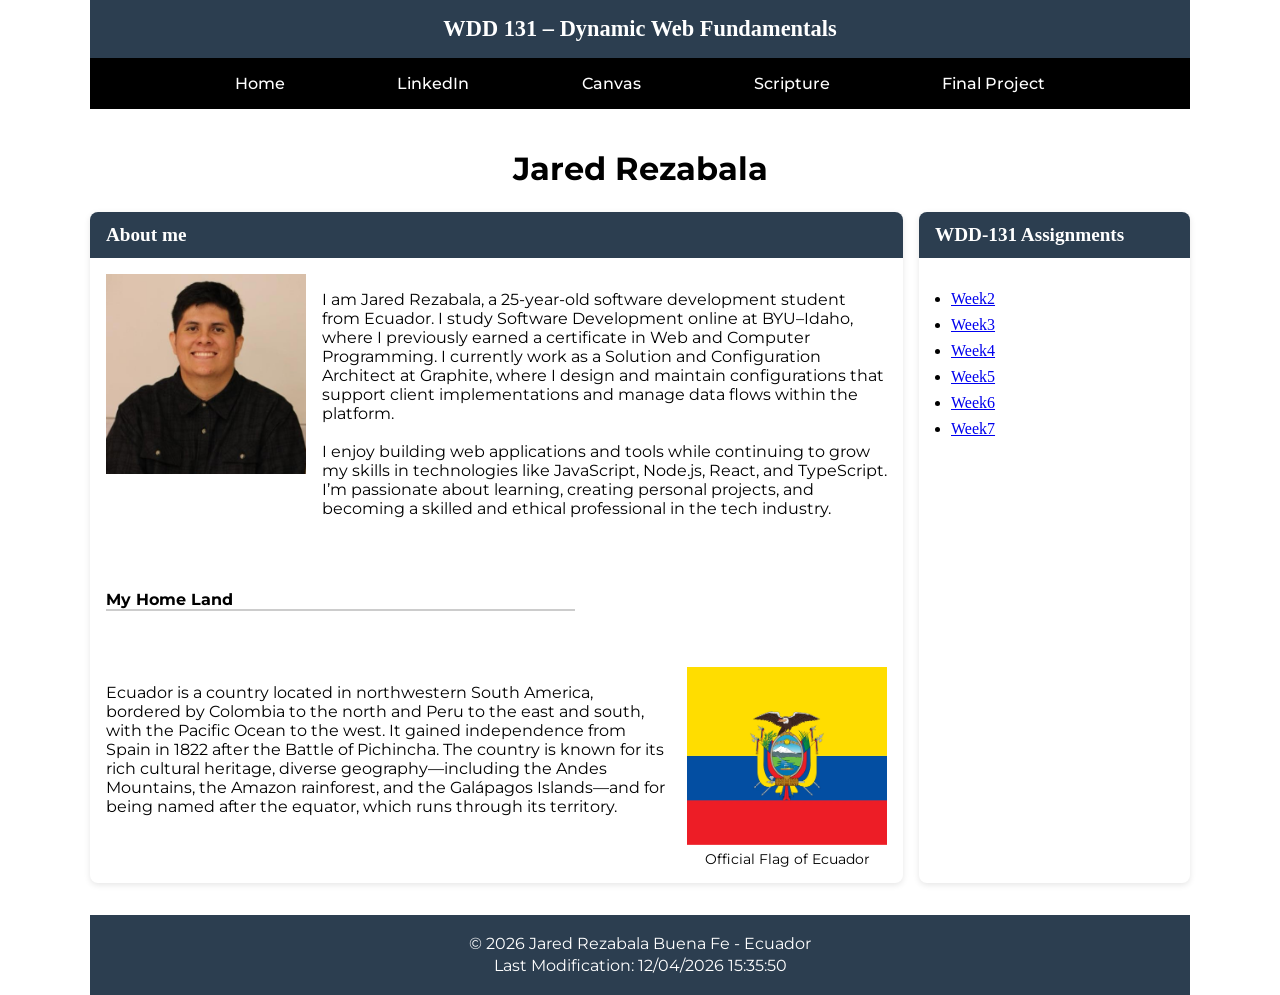
<file: index.html>
<!DOCTYPE html>
<html lang="en">

<head>
    <meta charset="UTF-8">
    <meta name="viewport" content="width=device-width, initial-scale=1.0">
    <title>WDD 131 – Dynamic Web Fundamentals – Jared Rezabala</title>
    <meta name="description"
        content="Personal landing page for WDD 131 Dynamic Web Fundamentals by Jared Rezabala featuring web development resources and course projects.">
    <meta name="author" content="Jared Rezabala">
    <link rel="stylesheet" href="./styles/base.css">
    <link rel="icon" href="./images/favicon.png">
    <link rel="preconnect" href="https://fonts.googleapis.com">
    <link rel="preconnect" href="https://fonts.gstatic.com" crossorigin>
    <link href="https://fonts.googleapis.com/css2?family=Montserrat:ital,wght@0,100..900;1,100..900&display=swap"
        rel="stylesheet">
    <script src="./scripts/getdates.js" defer></script>

</head>

<body>
    <header>
        <span id="course-title">WDD 131 – Dynamic Web Fundamentals</span>
        <nav id="nav_menu">
            <a href="/">Home</a>
            <a href="https://www.linkedin.com/in/jared-rezabala/">LinkedIn</a>
            <a href="https://byupw.instructure.com/">Canvas</a>
            <a
                href="https://www.churchofjesuschrist.org/study/scriptures/bofm/mosiah/2?lang=eng#:~:text=41%20And%20moreover,hath%20spoken%20it.">Scripture</a>
            <a href="#">Final Project</a>
        </nav>
    </header>
    <main class="main_grid">
        <h1>Jared Rezabala</h1>
        <section class="card">
            <div class="card_headers">
                <h2>About me</h2>
            </div>
            <div class="about_block">
                <div class="image_container"><img src="./images/profile_picture.jpeg"
                        alt="Jared Rezabala profile picture">
                </div>
                <p>I am Jared Rezabala, a 25-year-old software development student from Ecuador. I study Software
                    Development online at BYU–Idaho, where I previously earned a certificate in Web and Computer
                    Programming. I currently work as a Solution and Configuration Architect at Graphite, where I design
                    and
                    maintain configurations that support client implementations and manage data flows within the
                    platform.<br><br>I enjoy building web applications and tools while continuing to grow my skills in
                    technologies like JavaScript, Node.js, React, and TypeScript. I’m passionate about learning,
                    creating
                    personal projects, and becoming a skilled and ethical professional in the tech industry.</p>

            </div>
            <div class="section_divider">
                <span class="section_title">My Home Land</span>
                <hr>
            </div>
            <div class="about_block reverse">
                <div class="image_container">
                    <img src="./images/flag_of_ecuador.webp" alt="Ecuador flag">
                    <span id="flag_description">Official Flag of Ecuador</span>
                </div>

                <p>
                    Ecuador is a country located in northwestern South America, bordered by Colombia to the north
                    and
                    Peru
                    to the east and south, with the Pacific Ocean to the west. It gained independence from Spain in
                    1822
                    after the Battle of Pichincha. The country is known for its rich cultural heritage, diverse
                    geography—including the Andes Mountains, the Amazon rainforest, and the Galápagos Islands—and
                    for
                    being
                    named after the equator, which runs through its territory.
                </p>
            </div>
        </section>
        <section class="card">
            <div class="card_headers">
                <h2>WDD-131 Assignments</h2>
            </div>
            <ul>
                <li><a href="#">Week2</a></li>
                <li><a href="#">Week3</a></li>
                <li><a href="#">Week4</a></li>
                <li><a href="#">Week5</a></li>
                <li><a href="#">Week6</a></li>
                <li><a href="#">Week7</a></li>
            </ul>
        </section>
    </main>
    <footer>
        <p>
            <span id="currentyear"></span>
            <span>Jared Rezabala</span>
            <span>Buena Fe - Ecuador</span>
        </p>
        <p id="lastModified"></p>
    </footer>
</body>

</html>
</file>
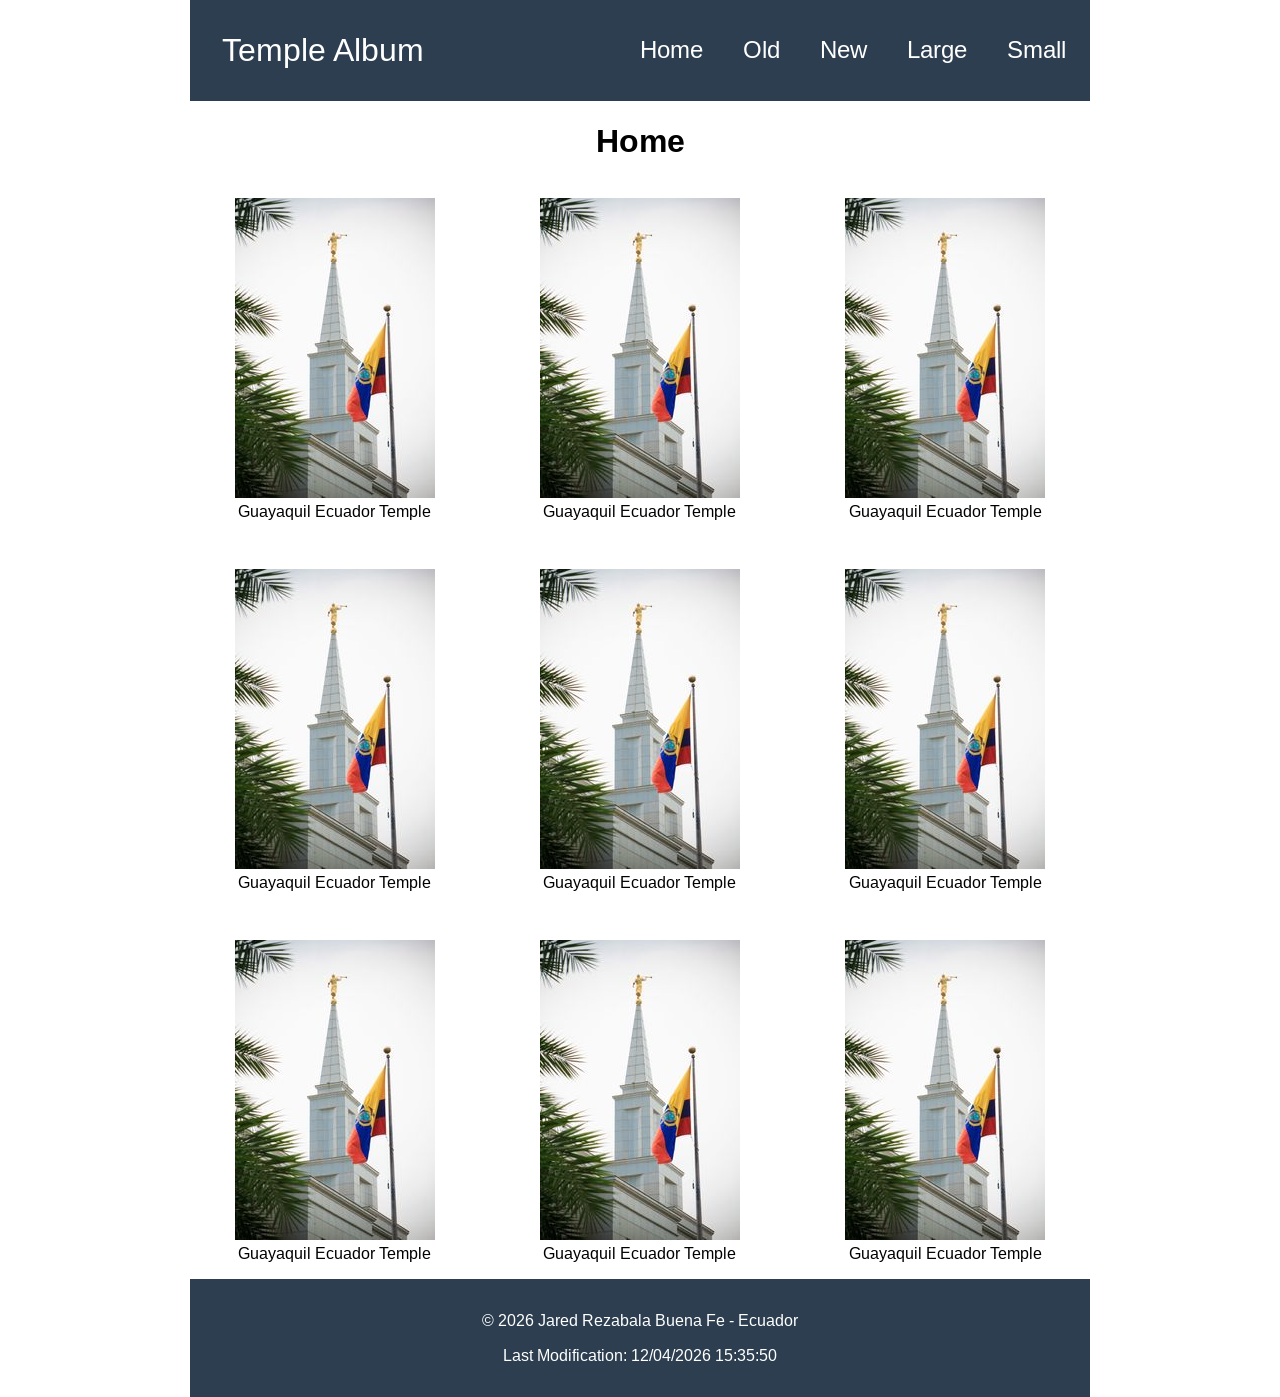
<file: temples.html>
<!DOCTYPE html>
<html lang="en">

<head>
    <meta charset="UTF-8">
    <meta name="viewport" content="width=device-width, initial-scale=1.0">
    <title>Temple Album - Temple Gallery</title>
    <meta name="description"
        content="Explore a collection of temples around the world, including images and information about each temple.">
    <meta name="author" content="Jared Rezabala">
    <link rel="stylesheet" href="./styles/temples.css">
    <link rel="stylesheet" href="./styles/temples-large.css">
    <link rel="icon" href="./images/favicon.png">
    <script src="./scripts/temples.js" defer></script>
    <script src="./scripts/getdates.js" defer></script>
    <link rel="preconnect" href="https://fonts.googleapis.com">
    <link rel="preconnect" href="https://fonts.gstatic.com" crossorigin>
    <link
        href="https://fonts.googleapis.com/css2?family=Arimo:ital,wght@0,400..700;1,400..700&family=Montserrat:ital,wght@0,100..900;1,100..900&display=swap"
        rel="stylesheet">
</head>

<body>
    <header>
        <div class="header-top">
            <span class="header_text">Temple Album</span>
            <button class="hamburger-menu">☰</button>
        </div>
        <nav class="nav-menu">
            <a href="#">Home</a>
            <a href="#">Old</a>
            <a href="#">New</a>
            <a href="#">Large</a>
            <a href="#">Small</a>
        </nav>

    </header>
    <main>
        <h1>Home</h1>
        <section class="temples-gallery">
            <figure>
                <img src="images/guayaquil_ecuador_temple.jpeg" alt="Guayaquil Ecuador Temple">
                <figcaption>Guayaquil Ecuador Temple</figcaption>
            </figure>

            <figure>
                <img src="images/guayaquil_ecuador_temple.jpeg" alt="Guayaquil Ecuador Temple">
                <figcaption>Guayaquil Ecuador Temple</figcaption>
            </figure>

            <figure>
                <img src="images/guayaquil_ecuador_temple.jpeg" alt="Guayaquil Ecuador Temple">
                <figcaption>Guayaquil Ecuador Temple</figcaption>
            </figure>

            <figure>
                <img src="images/guayaquil_ecuador_temple.jpeg" alt="Guayaquil Ecuador Temple">
                <figcaption>Guayaquil Ecuador Temple</figcaption>
            </figure>

            <figure>
                <img src="images/guayaquil_ecuador_temple.jpeg" alt="Guayaquil Ecuador Temple">
                <figcaption>Guayaquil Ecuador Temple</figcaption>
            </figure>

            <figure>
                <img src="images/guayaquil_ecuador_temple.jpeg" alt="Guayaquil Ecuador Temple">
                <figcaption>Guayaquil Ecuador Temple</figcaption>
            </figure>

            <figure>
                <img src="images/guayaquil_ecuador_temple.jpeg" alt="Guayaquil Ecuador Temple">
                <figcaption>Guayaquil Ecuador Temple</figcaption>
            </figure>

            <figure>
                <img src="images/guayaquil_ecuador_temple.jpeg" alt="Guayaquil Ecuador Temple">
                <figcaption>Guayaquil Ecuador Temple</figcaption>
            </figure>

            <figure>
                <img src="images/guayaquil_ecuador_temple.jpeg" alt="Guayaquil Ecuador Temple">
                <figcaption>Guayaquil Ecuador Temple</figcaption>
            </figure>
        </section>
    </main>
    <footer>
        <p>
            <span id="currentyear"></span>
            <span>Jared Rezabala</span>
            <span>Buena Fe - Ecuador</span>
        </p>
        <p id="lastModified"></p>
    </footer>
</body>

</html>
</file>
<file: styles/base.css>
html,
body,
header {
  height: 100%;
}

body {
  display: flex;
  flex-direction: column;
  min-height: 100vh;
}

#course-title {
  background-color: #2c3e50;
  color: white;
  padding: 1rem 2rem;
  font-size: 1.4rem;
  font-weight: 600;
  text-align: center;
  display: block;
}

#nav_menu {
  display: flex;
  justify-content: space-evenly;
  background-color: black;
  color: white;
  padding: 1rem 2rem;
}

#nav_menu a {
  color: white;
  text-decoration: none;
  font-weight: 500;
  font-family: "Montserrat", sans-serif;
}

#nav_menu a:hover {
  text-decoration: underline;
  color: white;
}

main {
  flex: 1;
  padding-top: 1.5rem;
}

footer {
  background-color: #2c3e50;
  color: white;
  text-align: center;
  padding: 1rem;
  margin-top: 2rem;
}

footer p {
  margin: 0.2rem 0;
  font-family: "Montserrat", sans-serif;
}

.main_grid {
  display: grid;
  grid-template-columns: 1fr;
  gap: 1rem;
}

.main_grid h1 {
  font-family: "Montserrat", sans-serif;
  text-align: center;
  margin: 1rem 0 0.5rem 0;
}

.image_container {
  display: flex;
  flex-direction: column;
  align-items: center;
  flex-shrink: 0;
  width: 200px;
  height: 200px;
}

.image_container img {
  width: 100%;
  height: 100%;
  object-fit: cover;
}

#flag_description {
  font-size: 0.85rem;
  color: rgb(0, 0, 0);
  text-align: center;
  margin-top: 0.4rem;
  font-family: "Montserrat", sans-serif;
}

.about_block {
  display: flex;
  gap: 1rem;
  align-items: flex-start;
}

.section_divider {
  margin: 1.5rem 0;
}

.section_title {
  display: block;
  font-weight: bold;
  font-family: "Montserrat", sans-serif;
}

.section_divider hr {
  width: 60%;
  border: none;
  border-top: 2px solid #ccc;
  margin: 0;
}

.about_block.reverse {
  flex-direction: row-reverse;
}

.card {
  background-color: white;
  border-radius: 8px;
  overflow: hidden;
  box-shadow: 0 2px 6px rgba(0, 0, 0, 0.1);
}

.card>*:not(.card_headers) {
  padding: 1rem;
}

.card_headers {
  background-color: #2c3e50;
  color: white;
  padding: 0.75rem 1rem;
}

.card_headers h2 {
  color: white;
  margin: 0;
  font-size: 1.2rem;
}

.card ul {
  margin: 1rem;
  padding: 1rem;
}

.card ul li {
  margin-bottom: 0.5rem;
  color: black;
}

p {
  font-family: "Montserrat", sans-serif;
}

@media (min-width: 768px) {
  .main_grid {
    grid-template-columns: 3fr 1fr;
  }

  .main_grid h1 {
    grid-column: 1 / 3;
  }

  body {
    max-width: 1100px;
    margin: 0 auto;
  }
}

@media (max-width: 600px) {

  .about_block,
  .about_block.reverse,
  .section_divider {
    flex-direction: column;
    align-items: center;
    text-align: center;
  }

  .section_divider hr {
    width: 60%;
    border: none;
    border-top: 2px solid #ccc;
    margin: 0 auto;
  }
}
</file>
<file: styles/temples.css>
/* temples.css - Mobile View (default) */
body {
    max-width: 700px;
    margin: 0;
}

header {
    display: block;
    background-color: #2c3e50;
    color: white;
}

.header-top {
    display: flex;
    justify-content: space-between;
    align-items: center;
    padding: 1rem;
}

.header_text {
    font-size: 2rem;
    color: white;
    font-family: "Arimo", sans-serif;
    white-space: nowrap;
    flex-shrink: 0;
}

.hamburger-menu {
    font-size: 2rem;
    background: none;
    border: none;
    cursor: pointer;
    color: white;
}

.nav-menu {
    display: none;
    flex-direction: column;
    gap: 1rem;
    width: 100%;
    background-color: #2c3e50;
    padding: 0.5rem 0;
}

.nav-menu a {
    text-decoration: none;
    padding: 1rem 0;
    color: white;
    width: 100%;
    text-align: center;
    font-family: "Arimo", sans-serif;
}

.nav-menu a:hover {
    text-decoration: underline;
}

.nav-menu.open {
    display: flex;
}

h1 {
    text-align: center;
    font-family: "Arimo", sans-serif;
}

.temples-gallery {
    display: grid;
    grid-template-columns: 1fr;
    gap: 1rem;
    align-items: center;
}

.temples-gallery figure {
    text-align: center;
    font-family: "Arimo", sans-serif;
}

footer {
    text-align: center;
    background-color: #2c3e50;
    padding: 1rem;
    color: white;
}
footer p {
    font-family: "Arimo", sans-serif;
}
</file>
<file: styles/temples-large.css>
@media screen and (min-width: 768px) {
    body {
        max-width: 900px;
        margin: 0 auto;
    }

    header {
        display: flex;
        justify-content: flex-start;
        align-items: center;
        padding: 2rem 0;
    }

    .header-top {
        justify-content: flex-start;
        gap: 2rem;
        padding: 0;
    }

    .header_text {
        font-size: 2rem;
        white-space: nowrap;
        flex-shrink: 0;
        margin-left: 2rem;
    }

    .hamburger-menu {
        display: none;
    }

    .nav-menu {
        display: flex !important;
        flex-direction: row;
        justify-content: flex-end;
        gap: 0.5rem;
        background: none;
        padding: 0;
    }

    .nav-menu a {
        width: auto;
        padding: 0 0.5rem;
        font-size: 1.5rem;
        margin-right: 1rem;
        text-align: left;
    }

    .temples-gallery {
        grid-template-columns: repeat(3, 1fr);
        justify-items: center;
    }
}
</file>
